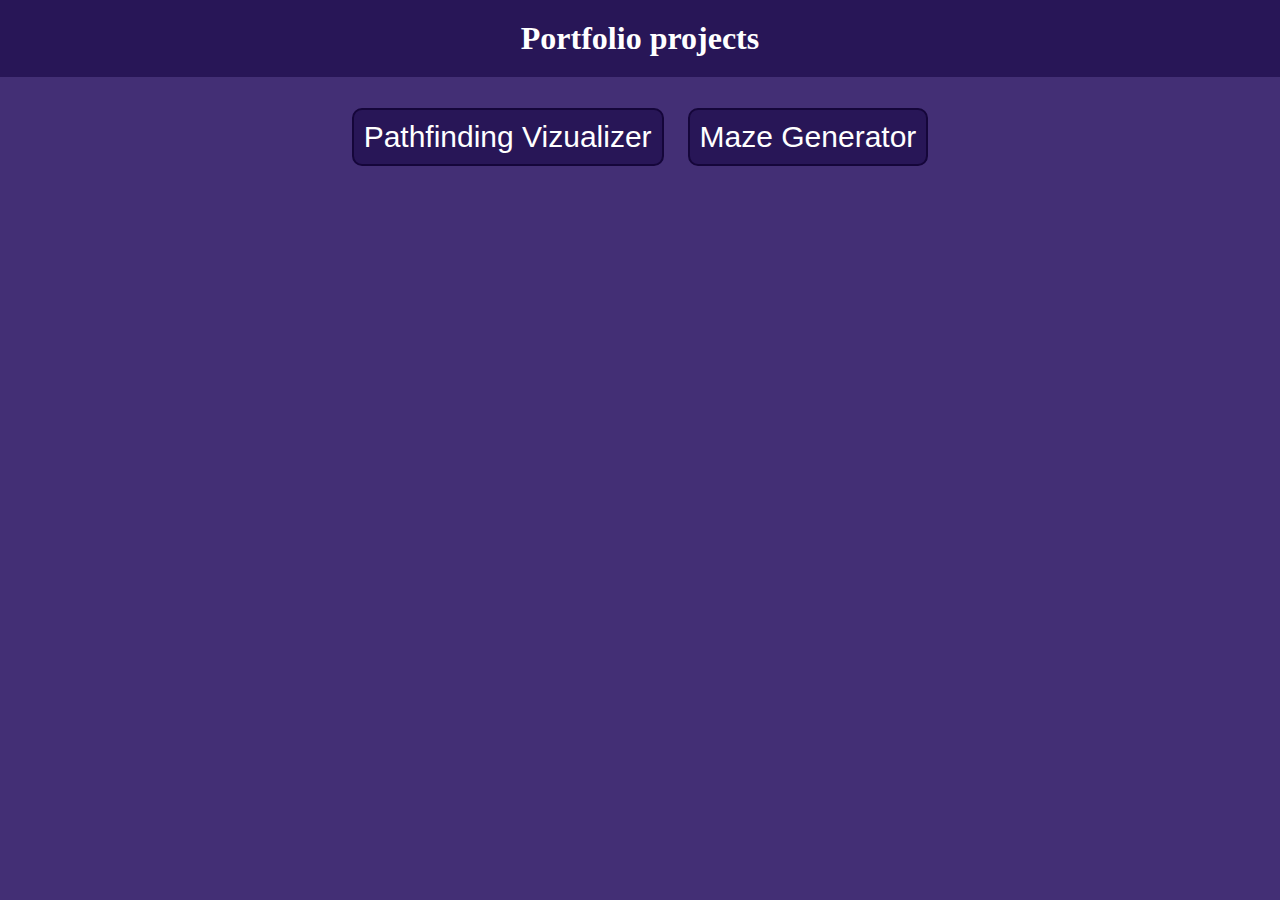
<file: index.html>
<!DOCTYPE html>
<html lang="en">
<head>
    <meta charset="UTF-8">
    <meta name="viewport" content="width=device-width, initial-scale=1.0">
    <link rel="stylesheet" href="styles.css">
    <title>Portfolio</title>
</head>
<body>
    <header>
        <h1>Portfolio projects</h1>
    </header>
    <main>
        <button><a href="pathfinding.html" target="_blank">Pathfinding Vizualizer</a></button>
        <button><a href="maze.html" target="_blank">Maze Generator</a></button>
    </main>
</body>
</html>
</file>
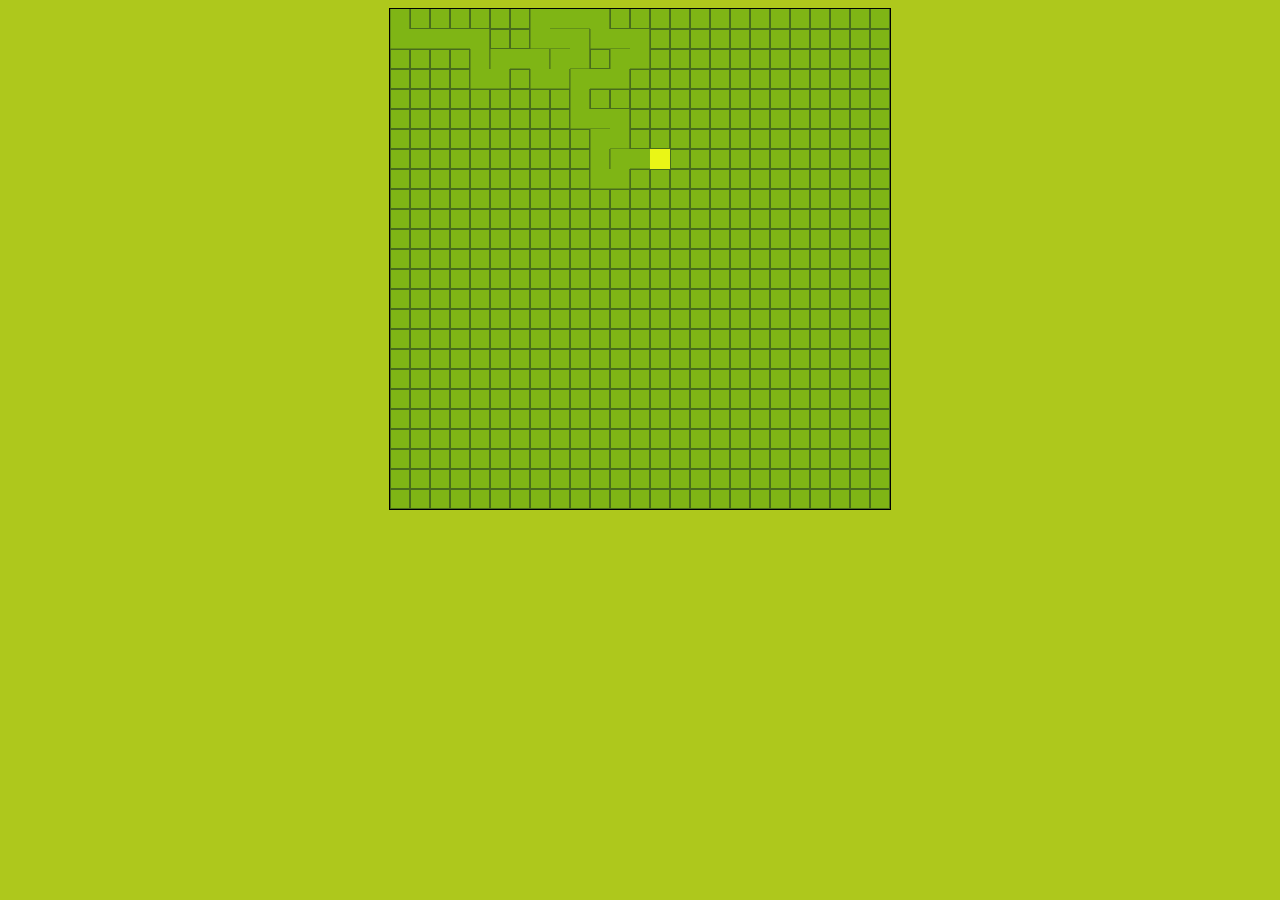
<file: maze.html>
<!DOCTYPE html>
<html lang="en">
<head>
    <meta charset="UTF-8">
    <meta name="viewport" content="width=device-width, initial-scale=1.0">
    <link rel="stylesheet" href="mazeStyles.css">
    <script src="mazeAlgo.js" defer></script>
    <title>Maze generator</title>
</head>
<body>
    <canvas></canvas>
</body>
</html>
</file>
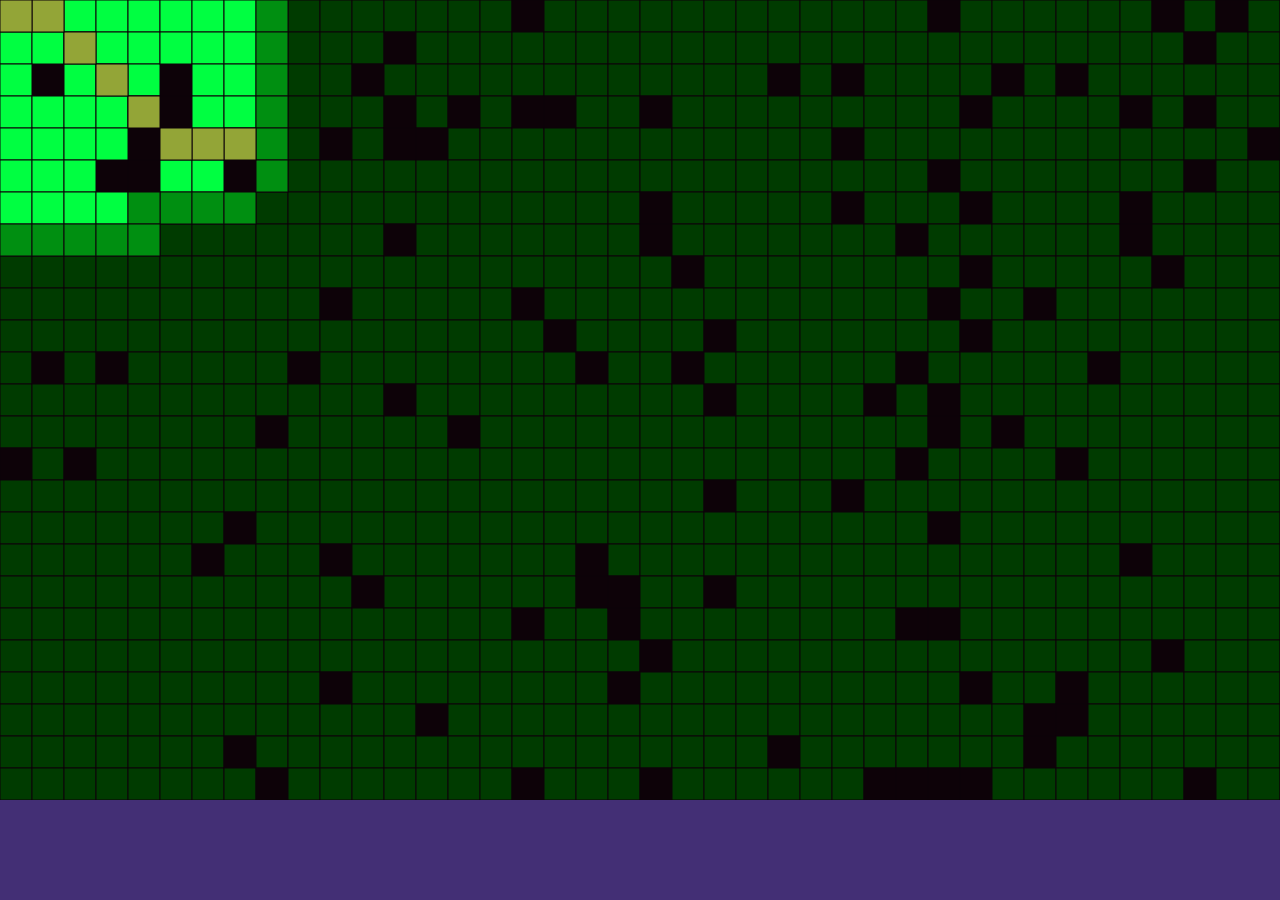
<file: pathfinding.html>
<!DOCTYPE html>
<html lang="en">
<head>
    <meta charset="UTF-8">
    <meta name="viewport" content="width=device-width, initial-scale=1.0">
    <link rel="stylesheet" href="styles.css">
    <script src="grid.js" defer></script>
    <title>Pathfinding Vizualiser</title>
</head>
<body>
    <canvas></canvas>
</body>
</html>
</file>
<file: styles.css>
body {
    margin: 0;
    padding: 0;
    background-color: #432F75;
}

header {
    width: 100%;
    justify-content: center;
    background-color: #281657;
}

h1 {
    text-align: center;
    padding: 20px;
    margin-top: 0;
    color: white;
}

main {
    text-align: center;
}

button {
    margin: 10px;
    padding: 10px;
    border: 2px solid #15063A;
    border-radius: 10px;
    font-size: 30px;
    background-color: #281657;
}

a {
    text-decoration: none;
    color: white;
}

a:hover {
    color: #635192;
}
</file>
<file: mazeStyles.css>
body {
    background-color: #AEC81C;
    text-align: center;
}

canvas {
    background-color: #7FB515;
    border: 1px solid black;
}
</file>
